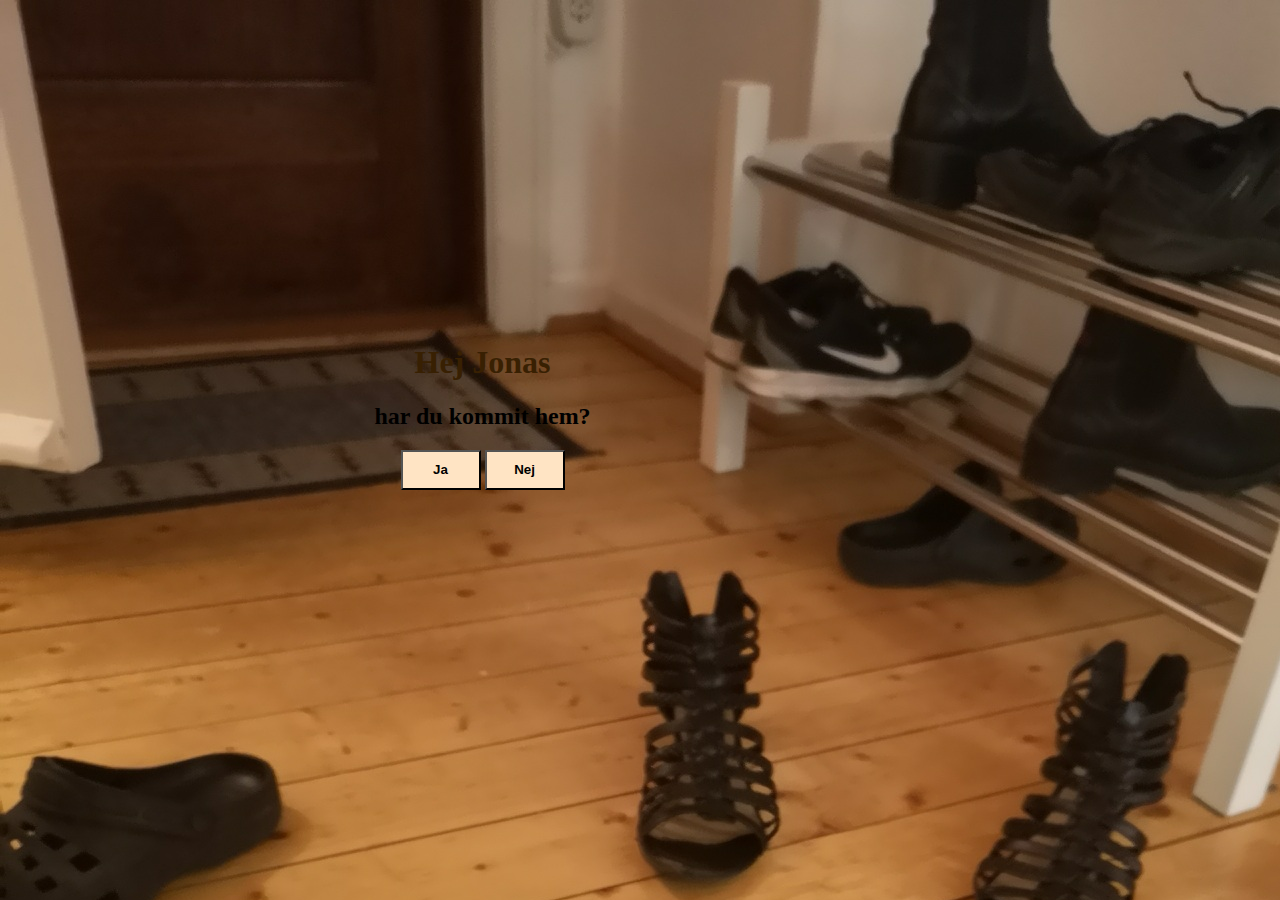
<file: index.html>
<!DOCTYPE html>
<html>
    <head>
        <link rel="stylesheet" href="styles/style.css">
        <title>Jessicas sida</title>
    </head>
    <body>
        <h1>Hej Jonas</h1>
        <h2>har du kommit hem?</h2>
        <button onclick="showAlert1()">
            Ja
        </button>
        <button onclick="showAlert2()">
            Nej
        </button>
    </body>
</html>

<script type="text/javascript" src="motion.js"></script>
</file>
<file: styles/style.css>
body {
    padding-top: 35vh;
    padding-right: 35vh;
    text-align: center;
    background-color: rgb(226, 175, 108);
    background-image: url("golvet.jpg");
    background-size: auto;
}

h1 {
    color: rgb(56, 32, 2);
}

button {
    background-color: bisque;
    width: 80px;
    height: 40px;
    font-weight: bold;
}
</file>
